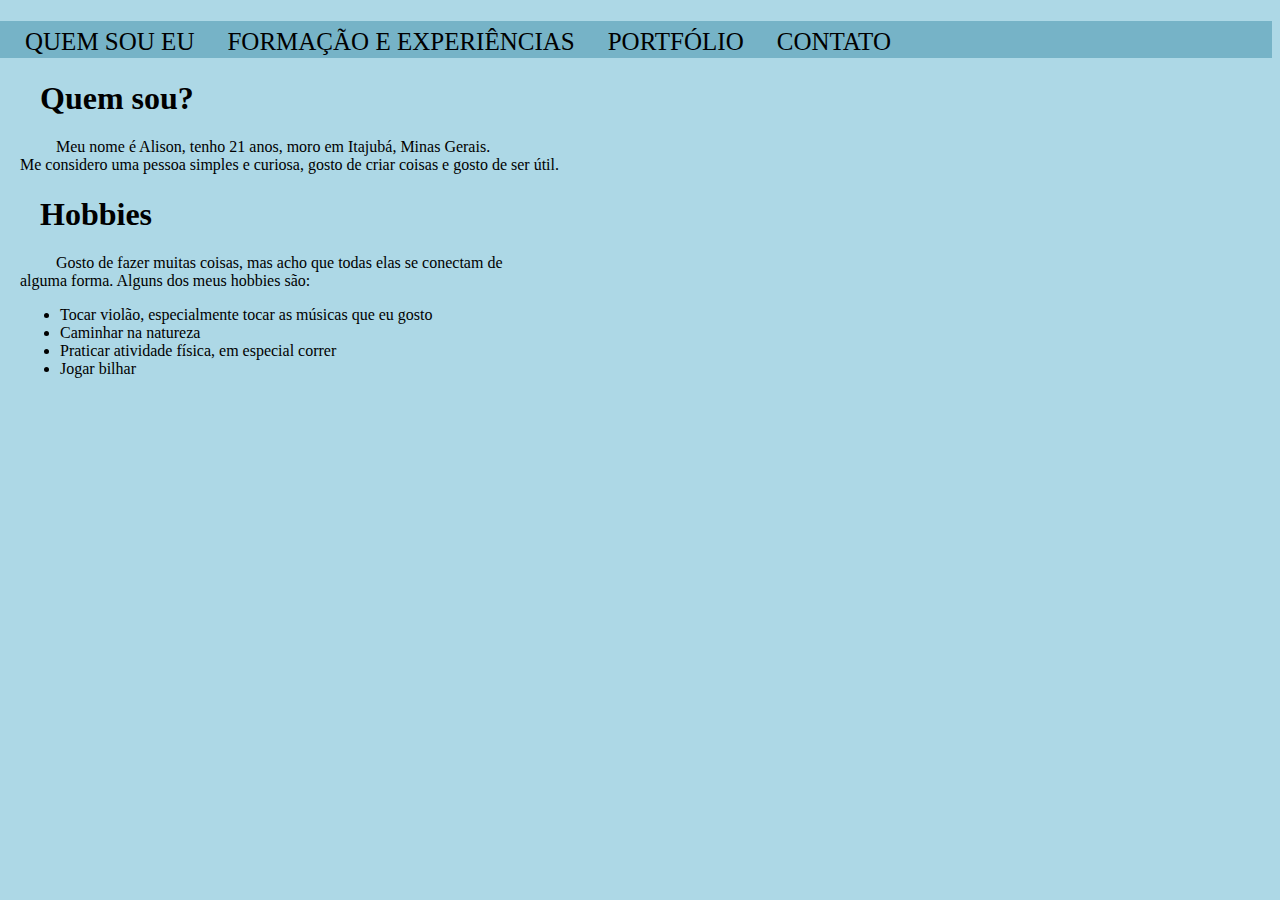
<file: index.html>
<!DOCTYPE html>
<html lang="en">
<link rel="stylesheet" href="style.css">

<head id = "head">
    <meta charset="UTF-8">
    <meta name="viewport" content="width=device-width, initial-scale=1.0">
    <title>Quem Sou Eu</title>
</head>

<body>
    <h1 id = "head" >
        <a id = "menuButtons" href="index.html">&emsp;Quem Sou Eu</a>
        <a id = "menuButtons" href="experiencias.html">&emsp;Formação e Experiências</a>
        <a id = "menuButtons" href="portfolio.html">&emsp;Portfólio</a>
        <a id = "menuButtons" href="contato.html">&emsp;Contato</a>
    </h1>

    <h1 id = "style1">Quem sou?</h1>
    <p> &emsp; &emsp;Meu nome é Alison, tenho 21 anos, moro em Itajubá, Minas Gerais. <br>
        Me considero uma pessoa simples e curiosa, gosto de criar coisas e gosto de ser útil. 
    </p>

    <h1 id = "style1">Hobbies</h1>
    <p>
        &emsp; &emsp;Gosto de fazer muitas coisas, mas acho que todas elas se conectam de <br> 
        alguma forma. Alguns dos meus hobbies são:
    </p>
    <ul>
        <li>Tocar violão, especialmente tocar as músicas que eu gosto</li>
        <li>Caminhar na natureza</li>
        <li>Praticar atividade física, em especial correr</li>
        <li>Jogar bilhar</li>

      </ul>
    
</body>
</html>
</file>
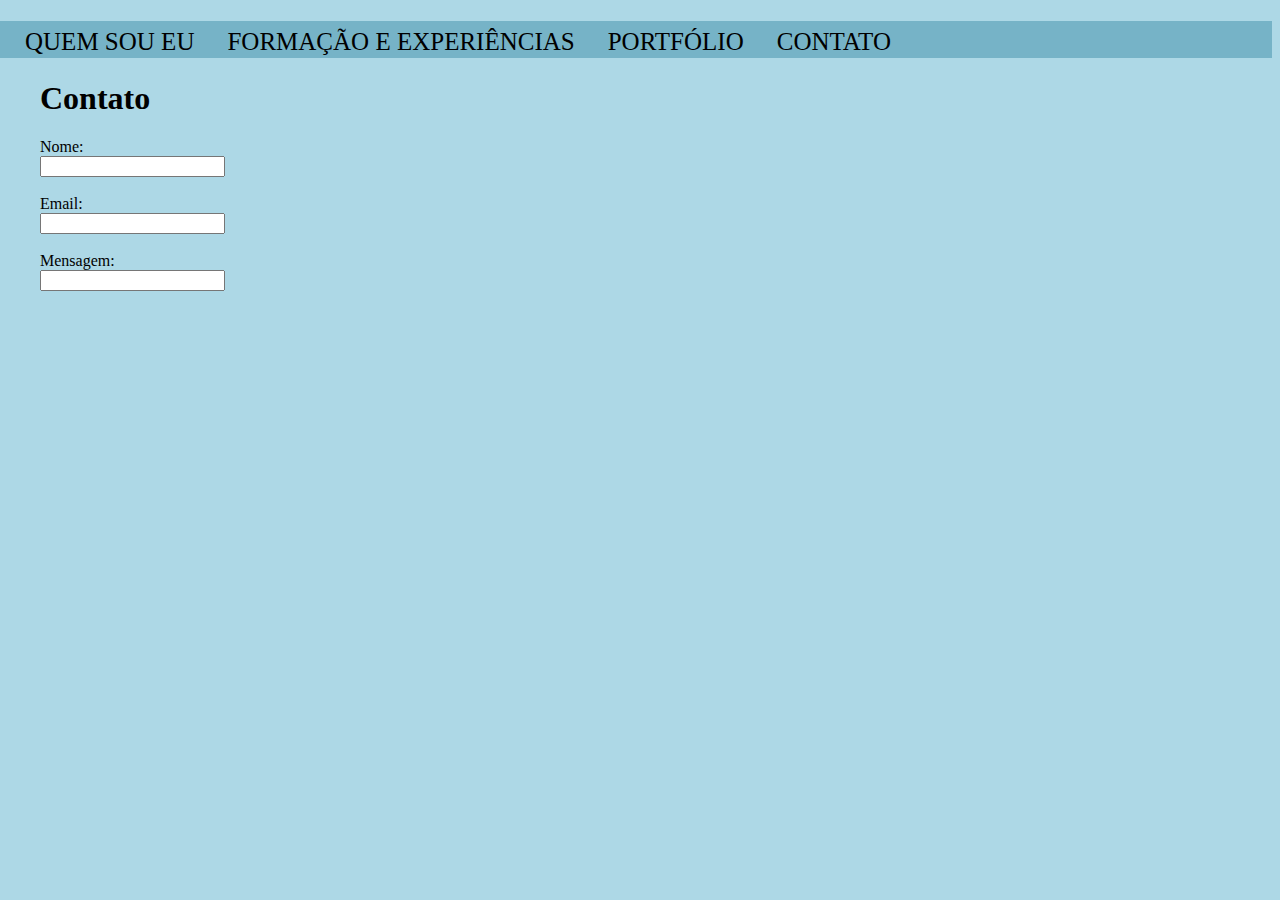
<file: contato.html>
<!DOCTYPE html>
<html lang="en">
<head>
    <link rel="stylesheet" href="style.css">

    <meta charset="UTF-8">
    <meta name="viewport" content="width=device-width, initial-scale=1.0">
    <title>Contato</title>
</head>

<body>
    <h1 id = "head" >
        <a id = "menuButtons" href="index.html">&emsp;Quem Sou Eu</a>
        <a id = "menuButtons" href="experiencias.html">&emsp;Formação e Experiências</a>
        <a id = "menuButtons" href="portfolio.html">&emsp;Portfólio</a>
        <a id = "menuButtons" href="contato.html">&emsp;Contato</a>
    </h1>

    <h1 id = "style1">Contato</h1>

    <form id = "style1">
        <label for="name">Nome:</label><br>
        <input type="text" id="name" name="name"><br>
        <br>
        <label for="email">Email:</label><br>
        <input type="email" id="email" name="email"><br>
        <br>
        <label for="mensagem">Mensagem:</label><br>
        <input type="mensagem" id="mensagem" name="mensagem">
    </form>
    
</body>
</html>
</file>
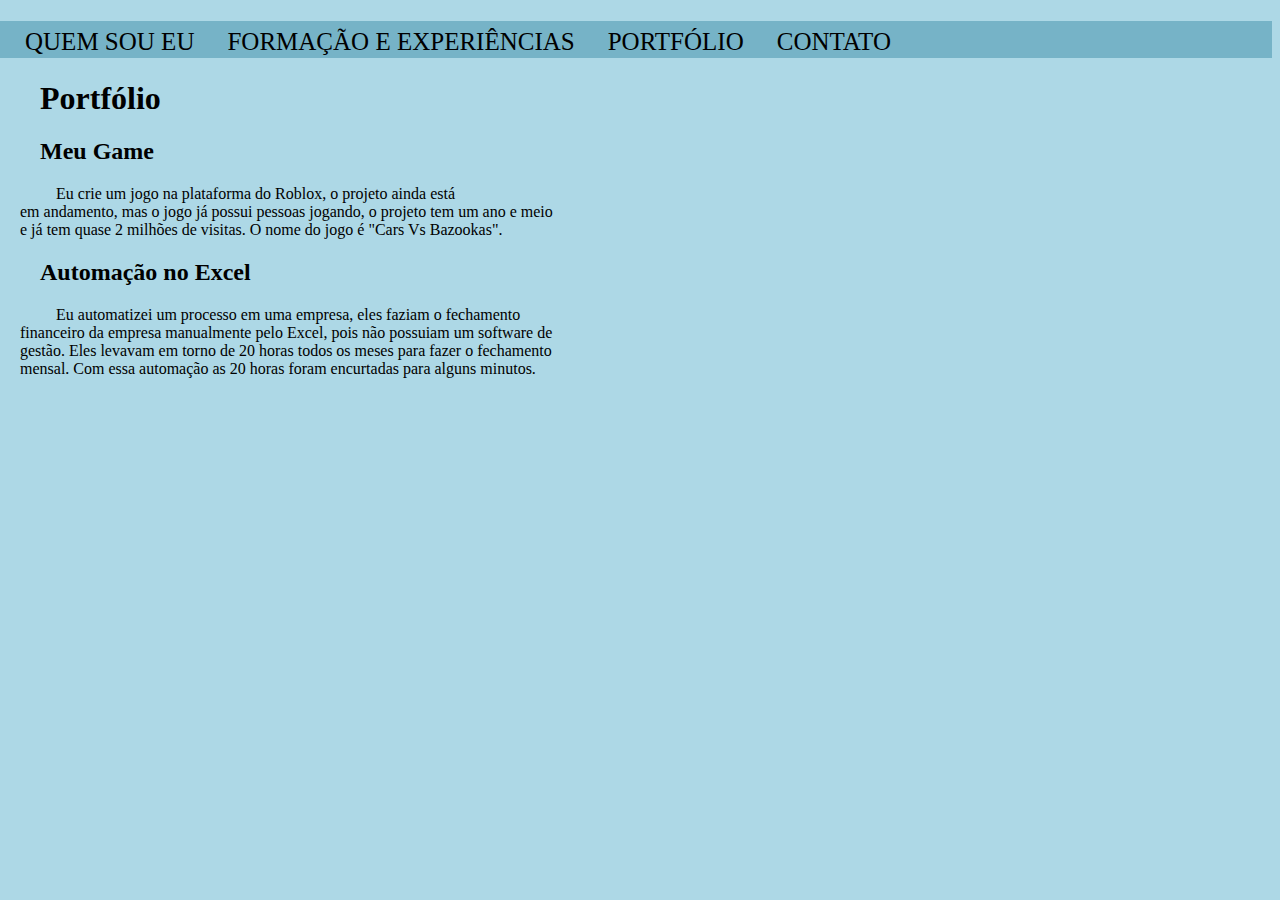
<file: portfolio.html>
<!DOCTYPE html>
<html lang="en">
<head>
    <link rel="stylesheet" href="style.css">

    <meta charset="UTF-8">
    <meta name="viewport" content="width=device-width, initial-scale=1.0">
    <title>Portfólio</title>
    
</head>
<body>
    <h1 id = "head" >
        <a id = "menuButtons" href="index.html">&emsp;Quem Sou Eu</a>
        <a id = "menuButtons" href="experiencias.html">&emsp;Formação e Experiências</a>
        <a id = "menuButtons" href="portfolio.html">&emsp;Portfólio</a>
        <a id = "menuButtons" href="contato.html">&emsp;Contato</a>
    </h1>

    <h1 id = "style1">Portfólio</h1>

    <h2 id = "style1">Meu Game</h2>
    <p> &emsp; &emsp;Eu crie um jogo na plataforma do Roblox, o projeto ainda está <br>
        em andamento, mas o jogo já possui pessoas jogando, o projeto tem um ano e meio <br>
        e já tem quase 2 milhões de visitas. O nome do jogo é "Cars Vs Bazookas".
    </p>

    <h2 id = "style1">Automação no Excel</h2>
    <p> &emsp; &emsp;Eu automatizei um processo em uma empresa, eles faziam o fechamento <br>
        financeiro da empresa manualmente pelo Excel, pois não possuiam um software de <br>
        gestão. Eles levavam em torno de 20 horas todos os meses para fazer o fechamento <br>
        mensal. Com essa automação as 20 horas foram encurtadas para alguns minutos.
    </p>
 
    
</body>
</html>
</file>
<file: style.css>
body {
    background-color: lightblue;
    margin-left: 20px;
  }
  
  h1 {
    color: rgb(0, 0, 0);
    
  }

#style1 {
    margin-left: 20px;
   /* text-align: center; */
    color: rgb(0, 0, 0);
}   

#body {
    margin-left: 20px;
}  

#menuButtons {
    font-size: 25px;
    text-decoration-line:none;
    font-family: Copperplate, Papyrus, fantasy;
    text-transform: uppercase;
    font-weight: normal;
    color: rgb(0, 0, 0);
}   

#head {
    /*border-style: dotted;*/
    margin-left: -20px;
    background-color: rgb(118, 179, 199);
    /*border-color: green;*/
}
</file>
